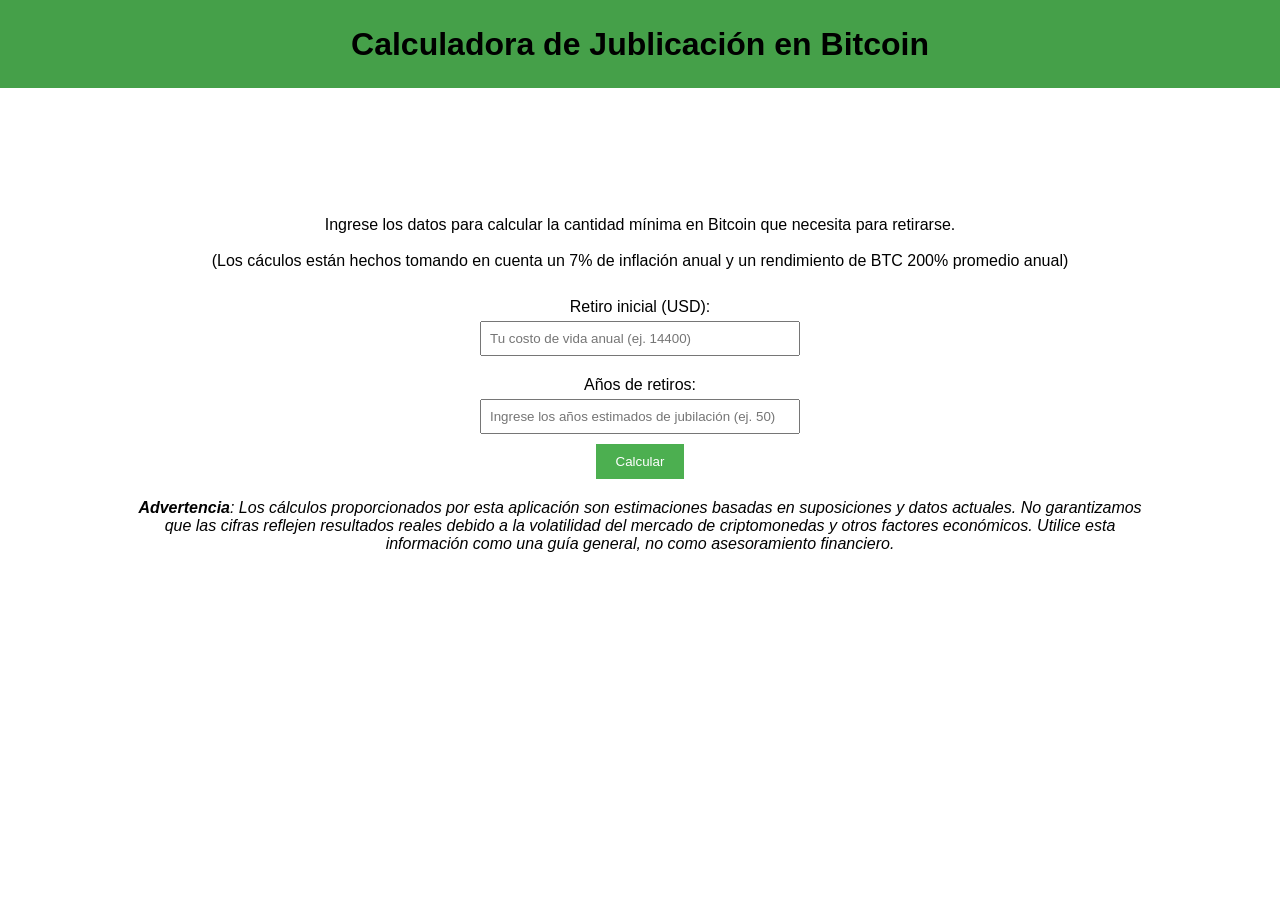
<file: index.html>
<!DOCTYPE html>
<html lang="en">
<head>
  <meta charset="UTF-8">
  <meta name="viewport" content="width=device-width, initial-scale=1.0">
  <title>Calculadora de Jublicación en Bitcoin</title>
  <link rel="stylesheet" href="styles.css">
</head>

<header><h1>Calculadora de Jublicación en Bitcoin</h1></header>

<div id="body-center">
    <p>Ingrese los datos para calcular la cantidad mínima en Bitcoin que necesita para retirarse.</p><br>
    <p>(Los cáculos están hechos tomando en cuenta un 7% de inflación anual y un rendimiento de BTC 200% promedio anual)</p><br>

    <form id="btcForm">
      <label for="retirosIniciales">Retiro inicial (USD):</label>
      <input type="number" id="retirosIniciales" placeholder="Tu costo de vida anual (ej. 14400)" required>

      <label for="anios">Años de retiros:</label>
      <input type="number" id="anios" placeholder="Ingrese los años estimados de jubilación (ej. 50)" required><br>

      <button type="button" onclick="calcularBTC()">Calcular</button>
    </form>

    <div id="result"></div>
    <div id="tablaResultados"></div>

    <script src="script.js"></script>
    <p><em><strong>Advertencia</strong>: Los cálculos proporcionados por esta aplicación son estimaciones basadas en suposiciones y 
      datos actuales. No garantizamos que las cifras reflejen resultados reales debido a la volatilidad del mercado de 
      criptomonedas y otros factores económicos. Utilice esta información como una guía general, no como asesoramiento financiero.</em></p>
</div>

</html>
</file>
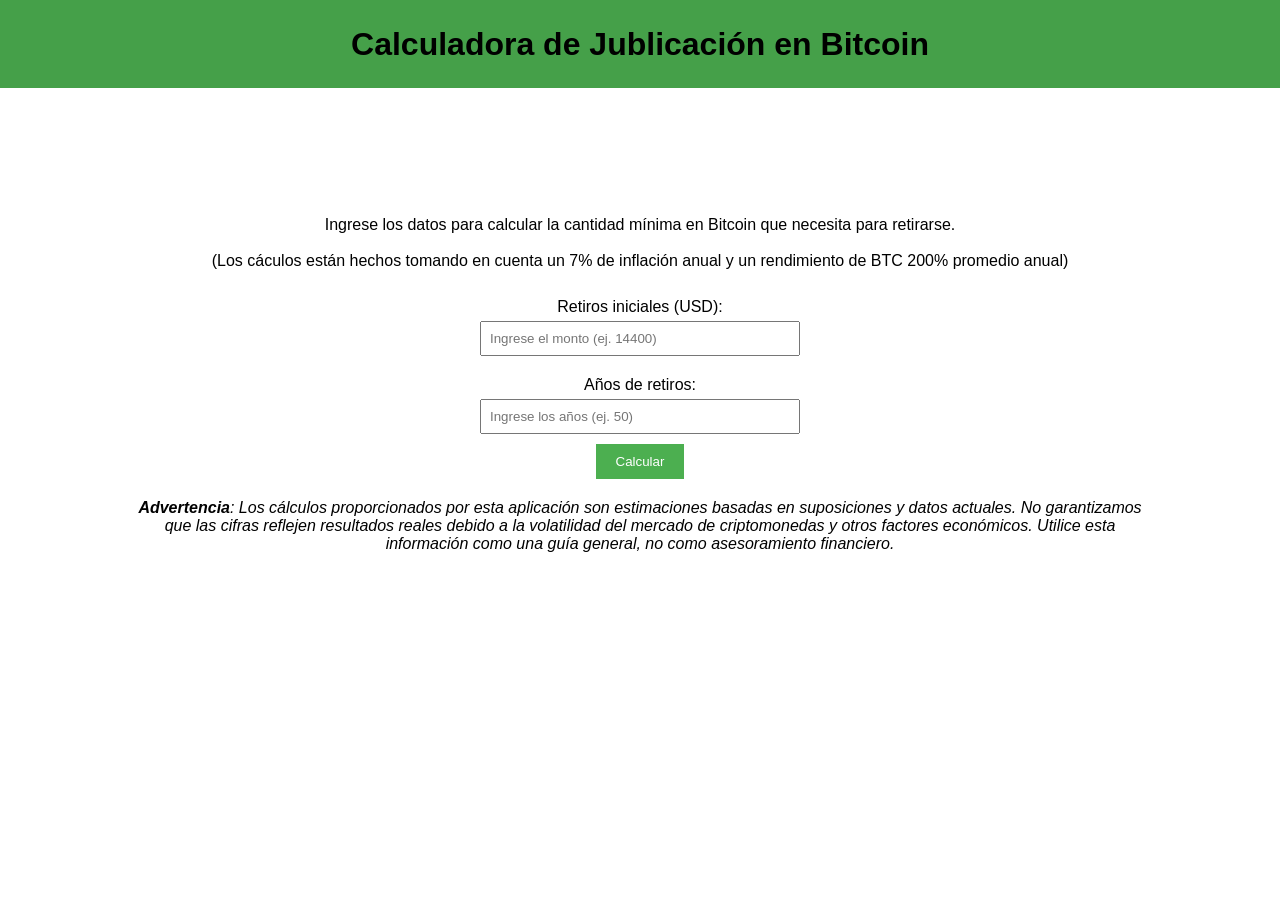
<file: calculator.html>
<!DOCTYPE html>
<html lang="en">
<head>
  <meta charset="UTF-8">
  <meta name="viewport" content="width=device-width, initial-scale=1.0">
  <title>Calculadora de Jublicación en Bitcoin</title>
  <link rel="stylesheet" href="styles.css">
</head>

<header><h1>Calculadora de Jublicación en Bitcoin</h1></header>

<div id="body-center">
    <p>Ingrese los datos para calcular la cantidad mínima en Bitcoin que necesita para retirarse.</p><br>
    <p>(Los cáculos están hechos tomando en cuenta un 7% de inflación anual y un rendimiento de BTC 200% promedio anual)</p><br>

    <form id="btcForm">
      <label for="retirosIniciales">Retiros iniciales (USD):</label>
      <input type="number" id="retirosIniciales" placeholder="Ingrese el monto (ej. 14400)" required>

      <label for="anios">Años de retiros:</label>
      <input type="number" id="anios" placeholder="Ingrese los años (ej. 50)" required><br>

      <button type="button" onclick="calcularBTC()">Calcular</button>
    </form>

    <div id="result"></div>
    <div id="tablaResultados"></div>

    <script src="script.js"></script>
    <p><em><strong>Advertencia</strong>: Los cálculos proporcionados por esta aplicación son estimaciones basadas en suposiciones y 
      datos actuales. No garantizamos que las cifras reflejen resultados reales debido a la volatilidad del mercado de 
      criptomonedas y otros factores económicos. Utilice esta información como una guía general, no como asesoramiento financiero.</em></p>
</div>

</html>
</file>
<file: styles.css>
*{
    font-family:Arial, Helvetica, sans-serif;
    padding: 0%;
    margin: 0%;
}

header{
    padding: 2%;
    background-color: #45a049;
}

h1{
    text-align: center;
}

#body-center {
    padding: 10%;
    align-items: center;
    justify-content: center;
    text-align: center;
}

form {
    margin-bottom: 20px;
}

label {
    display: block;
    margin: 10px 0 5px;
}

input {
    padding: 8px;
    width: 100%;
    max-width: 300px;
    margin-bottom: 10px;
}

button {
    padding: 10px 20px;
    background-color: #4CAF50;
    color: white;
    border: none;
    cursor: pointer;
}

button:hover {
    background-color: #45a049;
}

#result {
    margin-top: 20px;
    font-weight: bold;
}

table {
    width: 100%;
    border-collapse: collapse;
    margin-top: 20px;
}

th, td {
    border: 1px solid #ddd;
    padding: 8px;
    text-align: center;
}

th {
    background-color: #f2f2f2;
}
</file>
